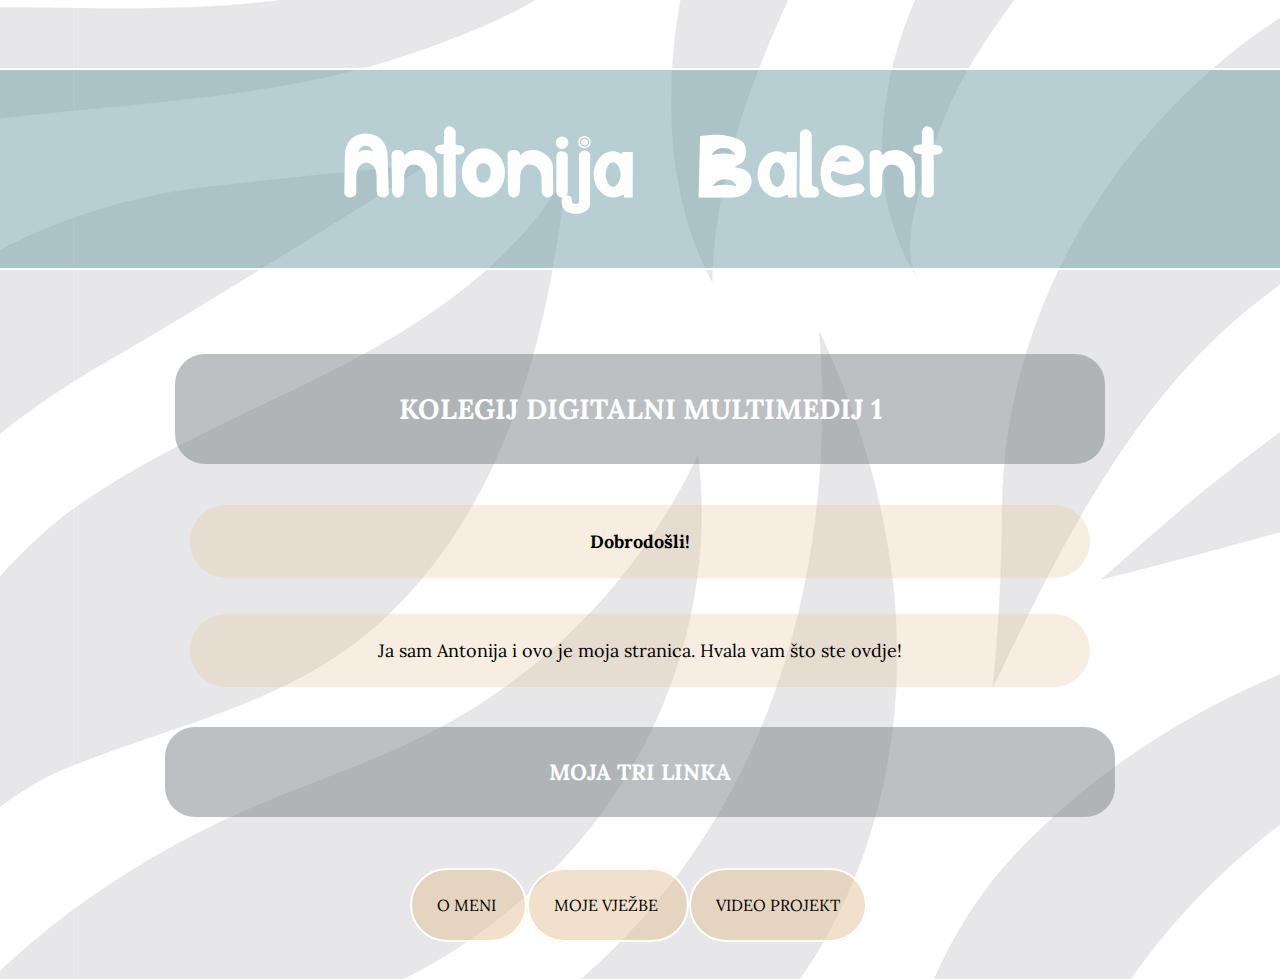
<file: index.html>
<!DOCTYPE html>
<html>
<head>
	<title>HOMEPAGE_AB</title>
	<link rel="stylesheet" href="stil2.css"/>  
	<style>
@import url('https://fonts.googleapis.com/css2?family=Lora:ital,wght@0,400..700;1,400..700&display=swap');
</style>

</head>
<body>
<div class="container">
	<h1>Antonija Balent</h1>
	<h2>KOLEGIJ DIGITALNI MULTIMEDIJ 1</h2>
	<p><b>Dobrodošli!</b> </p>
	<p>Ja sam Antonija i ovo je moja stranica. Hvala vam što ste ovdje!</p>
	<h3>MOJA TRI LINKA</h3>
	<nav>
		
		<ul>
			<li> <a href="o_meni.html">O MENI</a> </li>
			<li> <a href="vjezbe.html">MOJE VJEŽBE</a> </li>
			<li> <a href="video.html">VIDEO PROJEKT</a> </li>
		</ul>
	</nav>
	
</div>
</body>
</file>
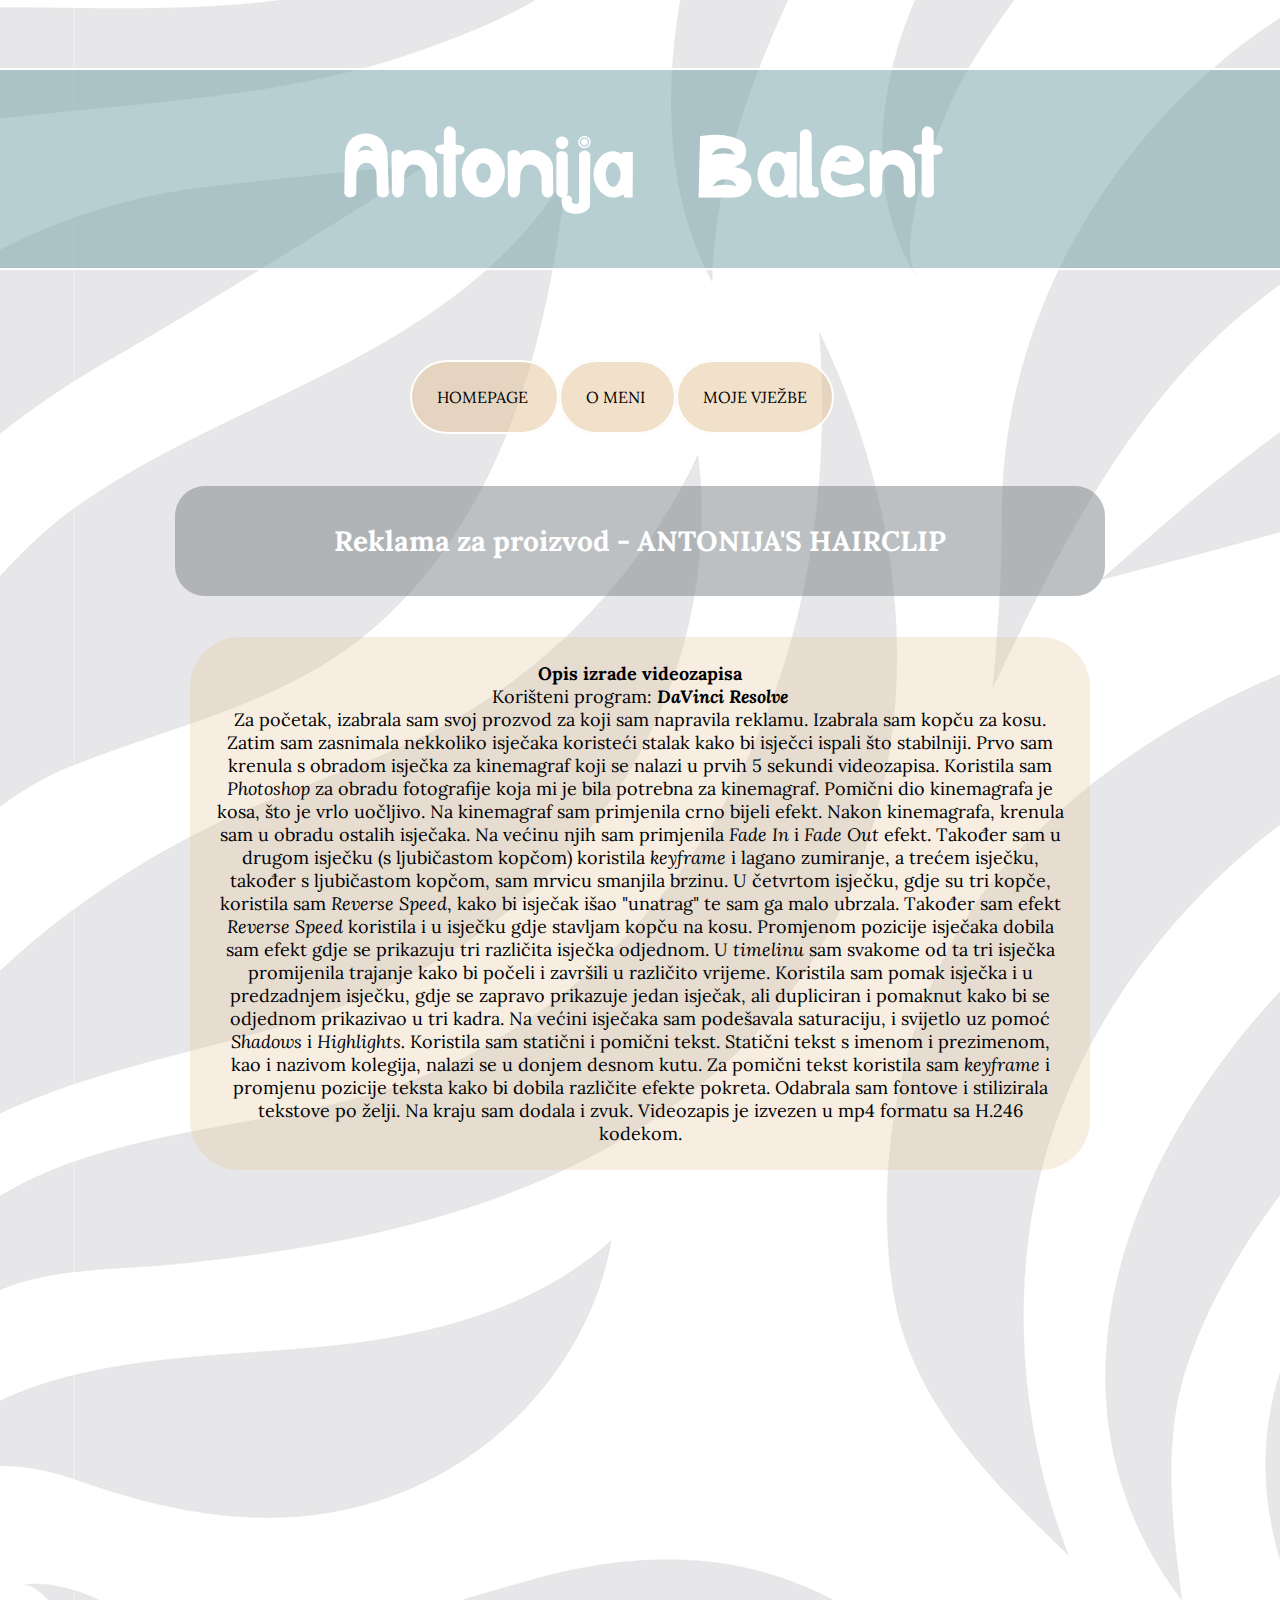
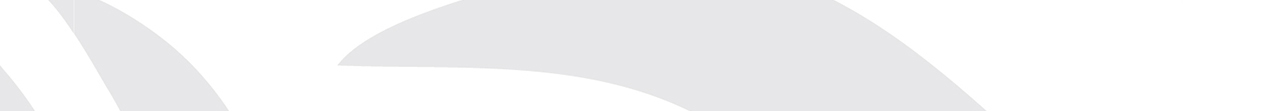
<file: video.html>
<!DOCTYPE html>
<html>
<head>
	<title>video_AB</title></title>
	
		<link rel="stylesheet" href="stil2.css"/>  
	<style>
@import url('https://fonts.googleapis.com/css2?family=Lora:ital,wght@0,400..700;1,400..700&display=swap');
</style>

</head>
<body>
<div class="container">

	<h1>Antonija Balent</h1>
	
		<nav>
		<ul>
			<li> <a href="index.html">HOMEPAGE</a> </li>
			<li> <a href="o_meni.html">O MENI</a> </li>
			<li> <a href="vjezbe.html">MOJE VJEŽBE</a> </li>
		</ul>
	</nav>
	
	<h2>Reklama za proizvod - ANTONIJA'S HAIRCLIP</h2>
	<p><b>Opis izrade videozapisa </b> <br>
		Korišteni program: <i><b>DaVinci Resolve</i></b> <br>
		Za početak, izabrala sam svoj prozvod za koji sam napravila reklamu. Izabrala sam kopču za kosu. Zatim sam zasnimala nekkoliko isječaka koristeći 
		stalak kako bi isječci ispali što stabilniji. Prvo sam krenula s obradom isječka za kinemagraf koji se nalazi u prvih 5 sekundi videozapisa.
		Koristila sam <i>Photoshop </i>za obradu fotografije koja mi je bila potrebna za kinemagraf. Pomični dio kinemagrafa je kosa, što je vrlo uočljivo.
		Na kinemagraf sam primjenila crno bijeli efekt. Nakon kinemagrafa, krenula sam u obradu ostalih isječaka. Na većinu njih sam primjenila <i>Fade In </i>
		i <i>Fade Out </i>efekt. Također sam u drugom isječku (s ljubičastom kopčom) koristila <i>keyframe </i>i lagano zumiranje, a trećem isječku, također s 
		ljubičastom kopčom, sam mrvicu smanjila brzinu. U četvrtom isječku, gdje su tri kopče, koristila sam <i>Reverse Speed</i>, kako bi isječak 
		išao "unatrag" te sam ga malo ubrzala. Također sam efekt <i>Reverse Speed </i>koristila i u isječku gdje stavljam kopču na kosu. Promjenom pozicije 
		isječaka dobila sam efekt gdje se prikazuju tri različita isječka odjednom. U <i>timelinu</i> sam svakome od ta tri isječka promijenila trajanje kako 
		bi počeli i završili u različito vrijeme. Koristila sam pomak isječka i u predzadnjem isječku, gdje se zapravo prikazuje jedan isječak, ali 
		dupliciran i pomaknut kako bi se odjednom prikazivao u tri kadra. Na većini isječaka sam podešavala saturaciju, i svijetlo uz pomoć <i>Shadows</i> i <i>Highlights.</i> 
		Koristila sam statični i pomični tekst. Statični tekst s imenom i prezimenom, kao i nazivom kolegija, nalazi se u donjem desnom kutu. 
		Za pomični tekst koristila sam <i>keyframe</i> i promjenu pozicije teksta kako bi dobila različite efekte pokreta. Odabrala sam fontove i stilizirala 
		tekstove po želji. Na kraju sam dodala i zvuk. Videozapis je izvezen u mp4 formatu sa H.246 kodekom.
		</p>
	
	<iframe width="800" height="515" src="https://www.youtube.com/embed/Ed-VQwFTkII?si=KAmymP56zXupp5SW" title="YouTube video player" 
	frameborder="0" allow="accelerometer; autoplay; clipboard-write; encrypted-media; gyroscope; picture-in-picture; web-share" 
	referrerpolicy="strict-origin-when-cross-origin" allowfullscreen></iframe>
	
	</div>
	
</body>
</file>
<file: stil2.css>
ul {	
			padding:40px; 
			margin-left: 90px;
			margin-right:50px; 
			width:500px;
			} 
	li {	display:inline; 
			background-color:rgb(227, 196, 152,0.5);
			padding: 25px;
			border: 2px solid white;
			font-family: 'Lora', serif;
			border-radius: 50px;
		}
	li:active {background-color: black;} 
		
	li a {	color:black; 
			text-transform: uppercase;
			} 
	li a:link {text-decoration:none;}
	li a:hover {
		text-decoration:underline;
		color: white;
		background-color: gray;
	} 
	


p{
		
		font-family: 'Lora', serif;
		font-size: 18px; 
		padding:25px;
		background-color: rgb(227, 196, 152, 0.3);
		width: 850px;
		text-align: center;	
		justify-content: center;
		border-radius: 50px;
		
	}	

@font-face {
    font-family: "AntonijaBalent";
    src: url("AntonijaBalent.ttf");
}



h1{
		background-color: rgb(111, 159, 166, 0.5);
		color: white;
		padding: 50px;
		font-family: "AntonijaBalent"; sans-serif;
		font-size: 90px; 
		width: 1200px;
		display: flex;	
		justify-content: center;
		border: 2px solid white; 
		border-radius: 10px;
		}  

h2{
	background-color: rgb(123, 130, 133, 0.5);
	color: white;
	padding: 15px;
	line-height: 80px;
	font-size: 28px; 
	width: 900px;
	display: flex;	
	justify-content: center;
	font-family: 'Lora', serif;
	border-radius: 30px;

}

h3 {
	padding: 25px;
	background-color: rgb(123, 130, 133, 0.5);
	color: white;
	width: 900px;
	line-height:40px;
	display: flex;	
	justify-content: center;
	font-family: 'Lora', serif;
	font-size: 22px;
	border-radius: 30px;
}

body {
	background-image: url("pozadina2.jpg");
}	 




.container { 
			display: flex;	
			flex-direction: column;
			justify-content: center;
			align-items: center;
}

.slike {
			display: flex;
    justify-content: center; 
    align-items: center;
}

.slike2 {
			display: flex;
    justify-content: center;
    align-items: center;
}

.slike3 {
			display: flex;
    justify-content: center; 
    align-items: center;
}

.linkvjezbe {
		color; white;
		background-color: rgb(227, 196, 152, 0.5);
		padding: 30px;
		border: 2px solid white;
		font-family: 'Lora', serif;
		border-radius: 50px;
		text-decoration:none;
}

.linkvjezbe:active {
	background-color: black;
}

.linkvjezbe:hover {
		
		text-decoration:underline;
		color: white;
		background-color: gray;
}

.linkvjezbe:visited {
		color: white;
}
</file>
